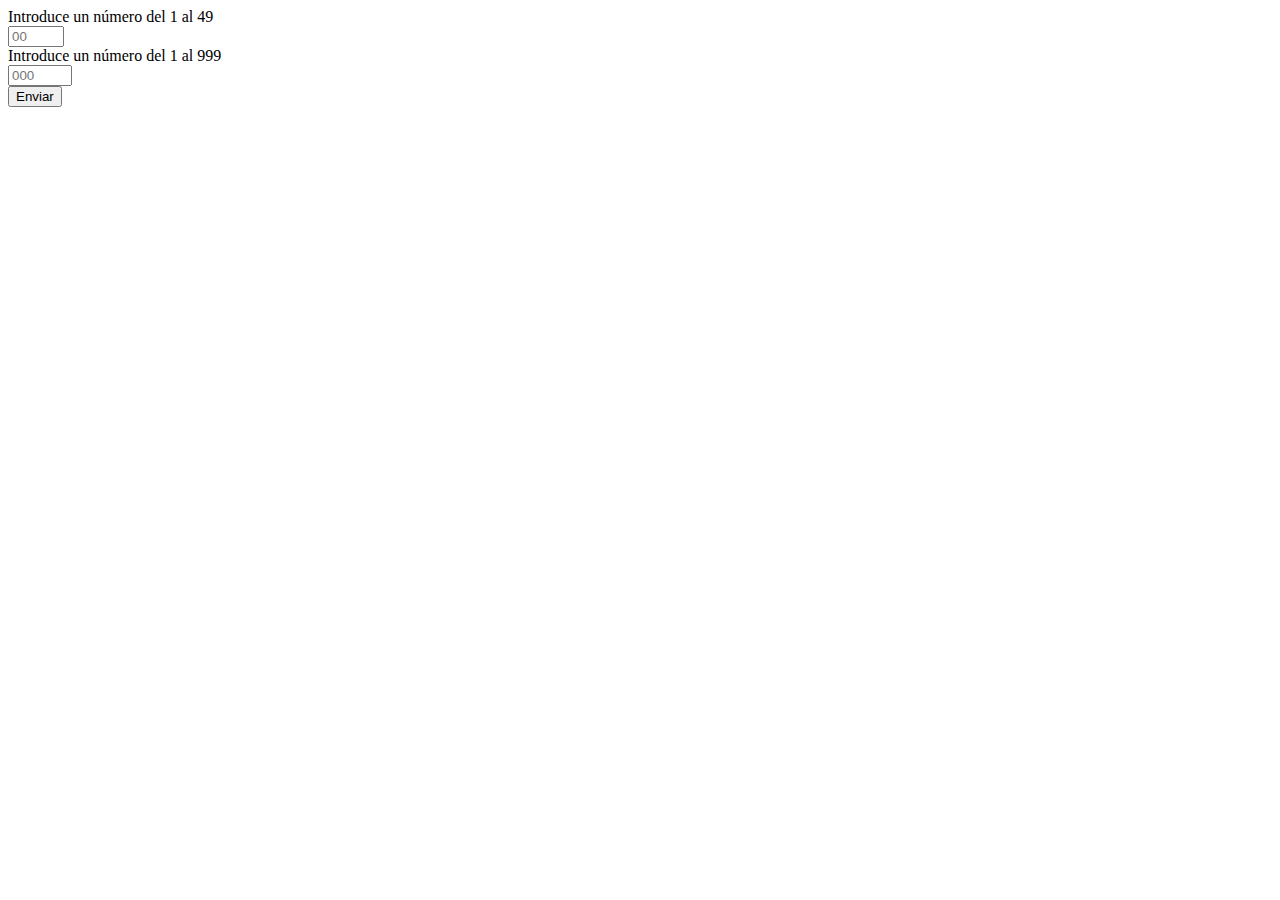
<file: EntornoServidorNuevo/Unidad3/ejercicios3.0/Unidad3/ejercicio3.7.2/index.html>
<!DOCTYPE html>
<html lang="en">
<head>
    <meta charset="UTF-8">
    <meta name="viewport" content="width=device-width, initial-scale=1.0">
    <title>Document</title>
</head>
<body>
    <form action="ejercicio.php" method="post" >
        <label for="numero"> Introduce un número del 1 al 49</label> <br>
        <input type="number" name="numero" placeholder="00" min="1" max="49" required><br>

        <label for="numero2">Introduce un número del 1 al 999</label><br>
        <input type="number" name="numero2" placeholder="000" min="1" max="999" required>
        <br>
        <button type="submit" name="boton">Enviar</button> 
    </form>

</body>
</html>
</file>
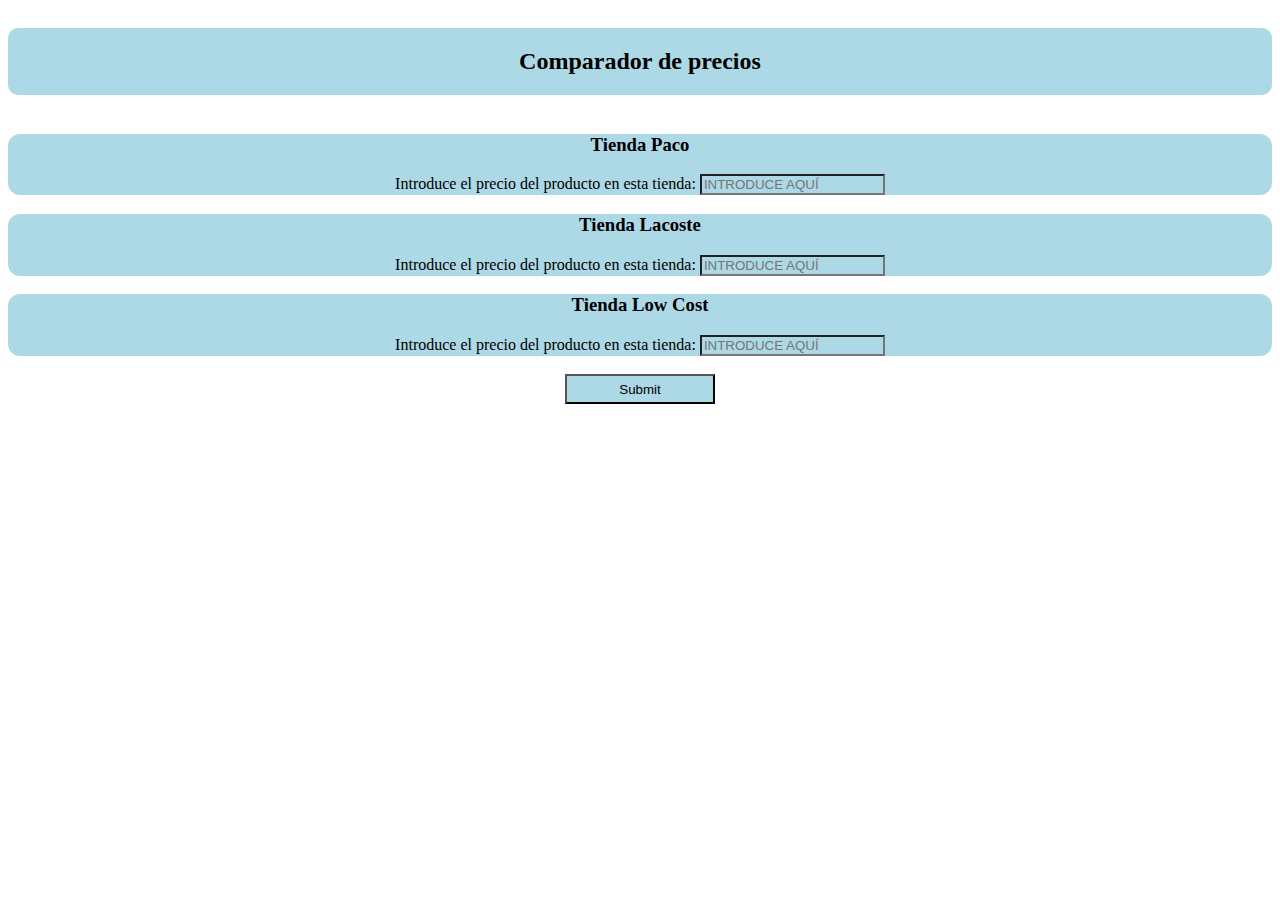
<file: EntornoServidorNuevo/Unidad3/ejercicios3.0/Unidad3/ejercicio3.7.4/index.html>
<!DOCTYPE html>
<html lang="en">
<head>
    <meta charset="UTF-8">
    <meta name="viewport" content="width=device-width, initial-scale=1.0">
    <title>Document</title>
    <link rel="stylesheet" href="style2.css">
</head>
<body>
    <h2>Comparador de precios</h2>
    <div class="tiendas">
        <form action="ejercicio.php" method="post">
        <div class="Tienda1">
            
            <h3>Tienda Paco</h3>
                <label for="precio">Introduce el precio del producto en esta tienda:</label>
                <input type="number" name="precio1" placeholder="INTRODUCE AQUÍ">
        </div>

        <div class="Tienda2">
            <h3>Tienda Lacoste</h3>
                <label for="precio">Introduce el precio del producto en esta tienda:</label>
                <input type="number" name="precio2" placeholder="INTRODUCE AQUÍ">
            
        </div>
    
        <div class="Tienda3" >
            <h3>Tienda Low Cost</h3>
                <label for="precio">Introduce el precio del producto en esta tienda:</label>
                <input type="number" name="precio3" placeholder="INTRODUCE AQUÍ">
    
        </div>
        <br>
        
            <input type="submit" name="boton" class="boton">
        </form>
        
    </div>
</body>
</html>
</file>
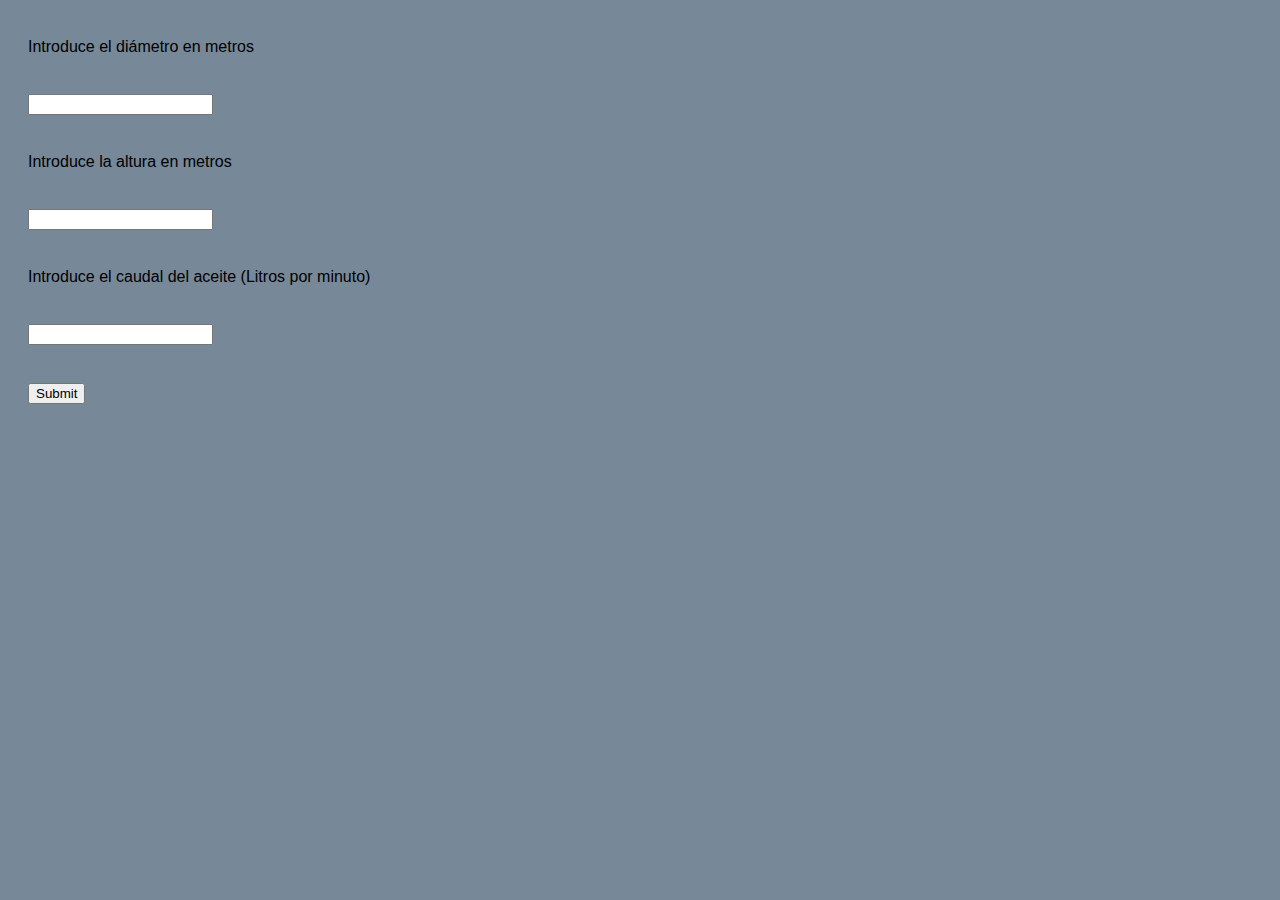
<file: EntornoServidorNuevo/Unidad3/ejercicios3.0/Unidad3/ejercicio3.7.5/index.html>
<!DOCTYPE html>
<html lang="en">
<head>
    <meta charset="UTF-8">
    <meta name="viewport" content="width=device-width, initial-scale=1.0">
    <title>Document</title>
    <link rel="stylesheet" href="style.css">
</head> 
<body>
    <form action="ejercicio5.php" method="post">
        <label for="diametro">Introduce el diámetro en metros</label><br>
        <input type="number" name="diametro"><br>

        <label for="altura">Introduce la altura en metros</label><br>
        <input type="number" name="altura"><br>

        <label for="caudal">Introduce el caudal del aceite (Litros por minuto)</label><br>
        <input type="number" name="caudal"><br>

        <input type="submit" name="boton">

    </form>
</body>
</html>
</file>
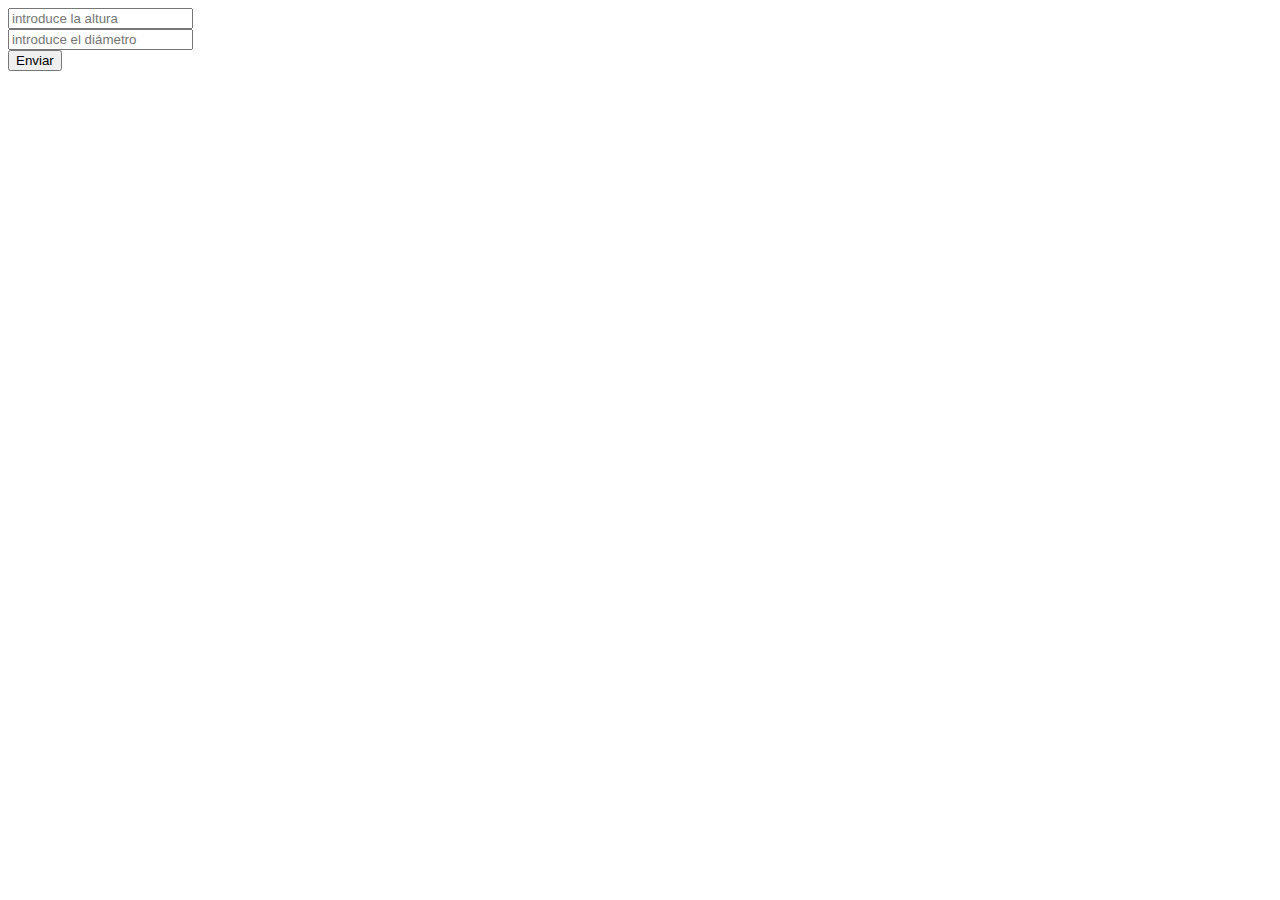
<file: EntornoServidorNuevo/Unidad3/ejercicios3.0/Unidad3/ejercicios3.7.1/index.html>
<!DOCTYPE html>
<html lang="en">
<head>
    <meta charset="UTF-8">
    <meta name="viewport" content="width=device-width, initial-scale=1.0">
    <title>Document</title>
</head>
<body>
    <form action="ejercicio1.php" method="get" >
        <input type="number" name="altura" placeholder="introduce la altura"><br>
        <input type="number" name="diametro" placeholder="introduce el diámetro"><br>
        <button type="submit" name="boton"> Enviar</button>
    </form>
</body>
</html>
</file>
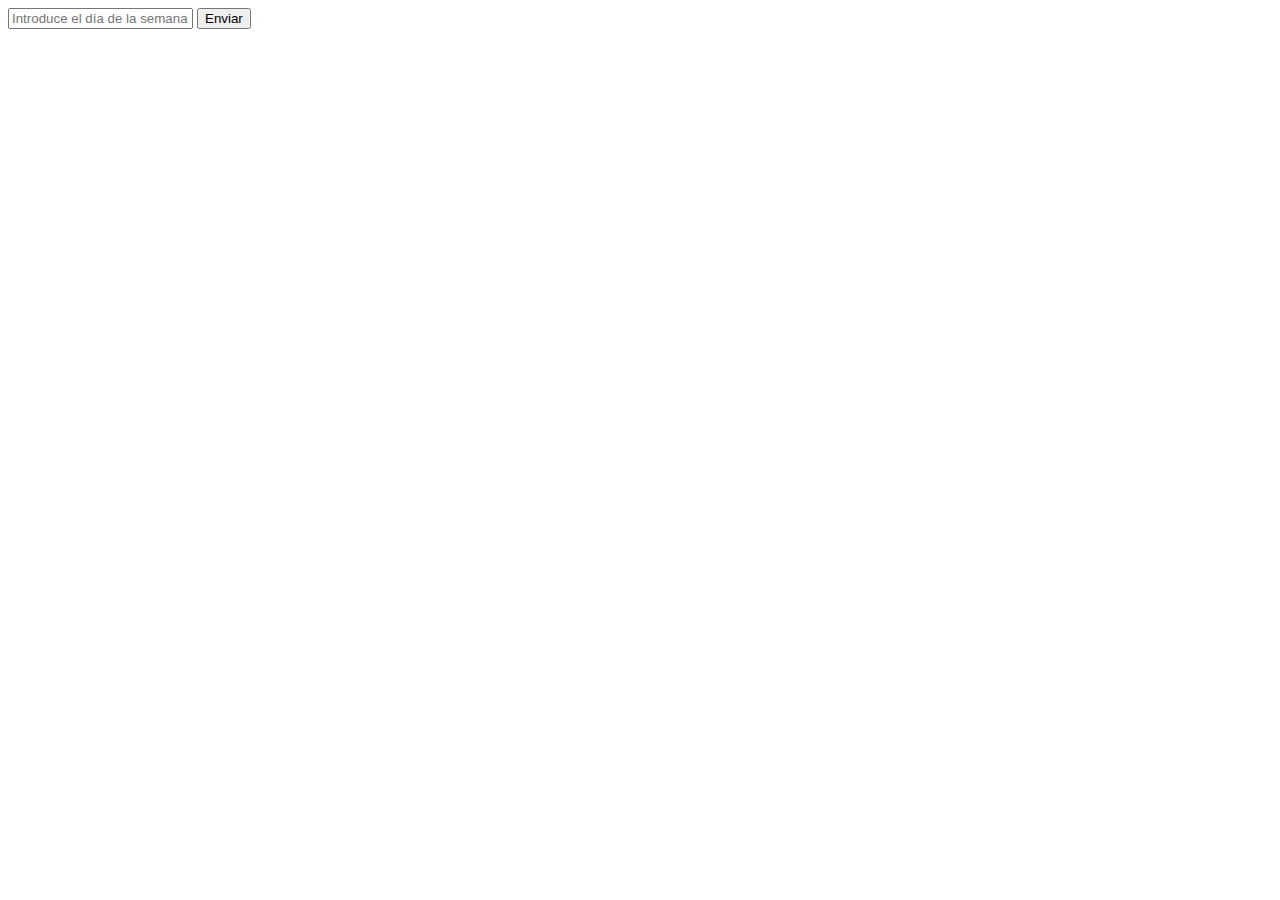
<file: EntornoServidorNuevo/Unidad3/ejercicios3.0/Unidad3/ejercicios4.2/ejercicio4.2.1/index.html>
<!DOCTYPE html>
<html lang="en">
<head>
    <meta charset="UTF-8">
    <meta name="viewport" content="width=device-width, initial-scale=1.0">
    <title>Document</title>
</head>
<body>
    <form action="ejercicio.php" method="$_GET"><input type="text" name="dia" placeholder="Introduce el día de la semana">
    <button type="submit">Enviar</button></form>
</body>
</html>
</file>
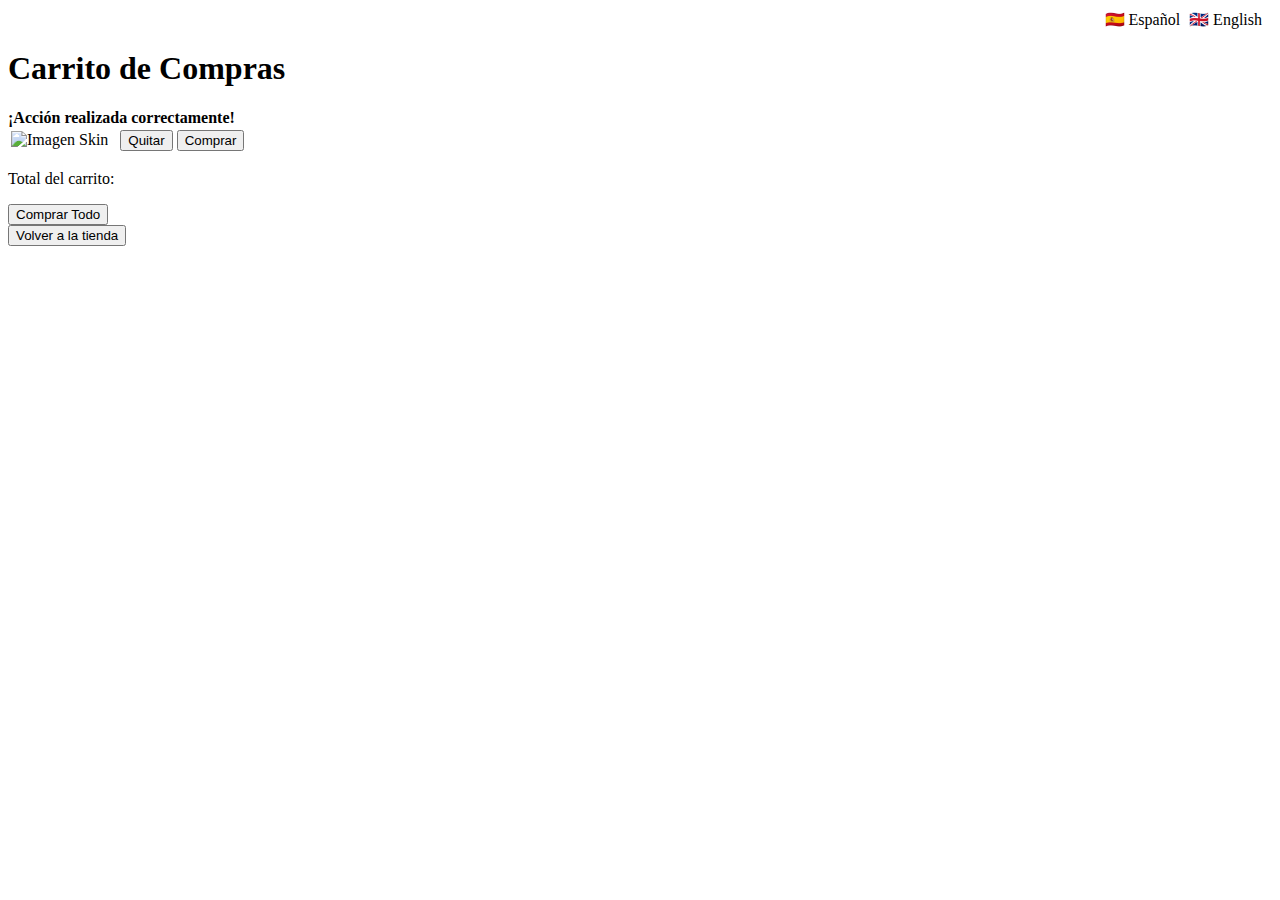
<file: Spring/proyectoFinal/demo/src/main/resources/templates/carrito.html>
<!DOCTYPE html>
<html xmlns:th="http://www.thymeleaf.org">
<head>
    <link rel="icon" type="image/png" th:href="@{/favicon.ico}">
    <meta charset="UTF-8">
    <title th:text="#{title.carrito}">Carrito de Compras</title>
    <link rel="stylesheet" type="text/css" th:href="@{/carrito.css}" />
</head>
<body>

<div class="language-switcher" style="text-align:right; margin:10px;">
    <a th:href="@{/carrito(lang='es')}" style="margin-right:5px;">🇪🇸 Español</a>
    <a th:href="@{/carrito(lang='en')}">🇬🇧 English</a>
</div>

<h1 th:text="#{title.carrito}">Carrito de Compras</h1>

<div class="carrito-container">

    <div th:if="${mensaje}" class="mensaje-carrito">
        <b th:text="${mensaje}">¡Acción realizada correctamente!</b>
    </div>

    <table>
       <tr th:each="skin : ${carrito}">
    <td><img th:src="@{${skin.imagenUrl}}" alt="Imagen Skin" width="80"></td>
    <td th:text="${skin.nombre}"></td>
    <td th:text="${skin.precio} + ' €'"></td>
    <td>
        <form th:action="@{/quitarCarrito}" method="post">
            <input type="hidden" th:name="id" th:value="${skin.id}" />
            <button type="submit" th:text="#{boton.quitar}">Quitar</button>
        </form>
    </td>
    <td>
        <form th:action="@{/comprarDelCarrito}" method="post">
            <input type="hidden" th:name="id" th:value="${skin.id}" />
            <button type="submit" th:text="#{boton.comprar}">Comprar</button>

        </form>
    </td>
</tr>
    
    </table>

    <p>
        <span class="total-label" th:text="#{total.carrito}">Total del carrito:</span>
        <span th:text="${totalCarrito} + ' €'"></span>
    </p>

    <form th:action="@{/comprarCarrito}" method="post">
        <button type="submit" th:text="#{boton.comprarTodo}">Comprar Todo</button>
    </form>

    <div class="menu-back">
        <a th:href="@{/comprar}">
            <button class="menu-back-btn" th:text="#{boton.volverTienda}">Volver a la tienda</button>
        </a>
    </div>

</div>
</body>
</html>
</file>
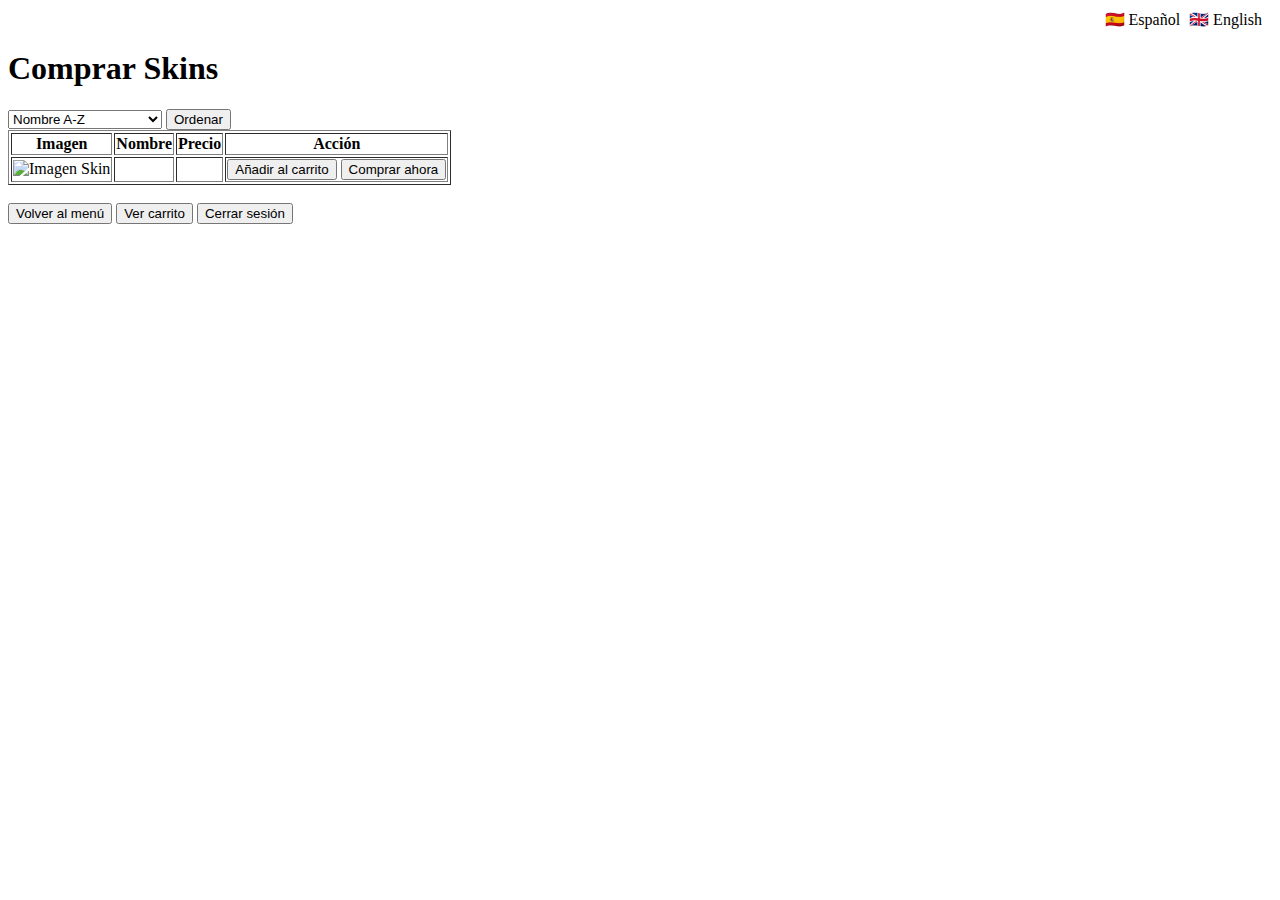
<file: Spring/proyectoFinal/demo/src/main/resources/templates/comprar.html>
<!DOCTYPE html>
<html xmlns:th="http://www.thymeleaf.org">
<head>
    <link rel="icon" type="image/x-icon" th:href="@{/favicon.ico}">
    <meta charset="UTF-8">
    <title th:text="#{title.comprar}">Comprar Skins - CS2 Skin Market</title>
    <link rel="stylesheet" th:href="@{/comprar.css}">
</head>
<body>
    <div class="language-switcher" style="text-align:right; margin:10px;">
        <a th:href="@{/comprar(lang='es')}" style="margin-right:5px;">🇪🇸 Español</a>
        <a th:href="@{/comprar(lang='en')}">🇬🇧 English</a>
    </div>

    <h1 th:text="#{title.comprar}">Comprar Skins</h1>

    <form th:action="@{/comprar}" method="get">
        <select name="orden">
            <option value="nombreAsc" th:text="#{select.nombreAsc}">Nombre A-Z</option>
            <option value="nombreDesc" th:text="#{select.nombreDesc}">Nombre Z-A</option>
            <option value="precioAsc" th:text="#{select.precioAsc}">Precio menor a mayor</option>
            <option value="precioDesc" th:text="#{select.precioDesc}">Precio mayor a menor</option>
        </select>
        <button type="submit" th:text="#{button.ordenar}">Ordenar</button>
    </form>

    <table border="1">
        <tr>
            <th th:text="#{table.header.imagen}">Imagen</th>
            <th th:text="#{table.header.nombre}">Nombre</th>
            <th th:text="#{table.header.precio}">Precio</th>
            <th th:text="#{table.header.accion}">Acción</th>
        </tr>
        <tr th:each="skin : ${skinsDisponibles}">
            <td><img th:src="@{${skin.imagenUrl}}" alt="Imagen Skin" width="80"></td>
            <td th:text="${skin.nombre}"></td>
            <td th:text="${skin.precio} + ' €'"></td>
            <td>
                <form th:action="@{/añadirCarrito}" method="post" style="display:inline">
                    <input type="hidden" name="id" th:value="${skin.id}" />
                    <button type="submit" th:text="#{button.añadirCarrito}">Añadir al carrito</button>
                </form>
                <form th:action="@{/comprar}" method="post" style="display:inline">
                    <input type="hidden" name="id" th:value="${skin.id}" />
                    <button type="submit" th:text="#{button.comprarAhora}">Comprar ahora</button>
                </form>
            </td>
        </tr>
    </table>

    <br>
    <div class="action-bar">
        <a th:href="@{/menu}">
            <button class="action-btn" th:text="#{button.volverMenu}">Volver al menú</button>
        </a>
        <a th:href="@{/carrito}">
            <button class="action-btn" th:text="#{button.verCarrito}">Ver carrito</button>
        </a>
        <form th:action="@{/logout}" method="post" style="display:inline">
            <button type="submit" class="menu-btn" th:text="#{button.cerrarSesion}">Cerrar sesión</button>
        </form>
    </div>
</body>
</html>
</file>
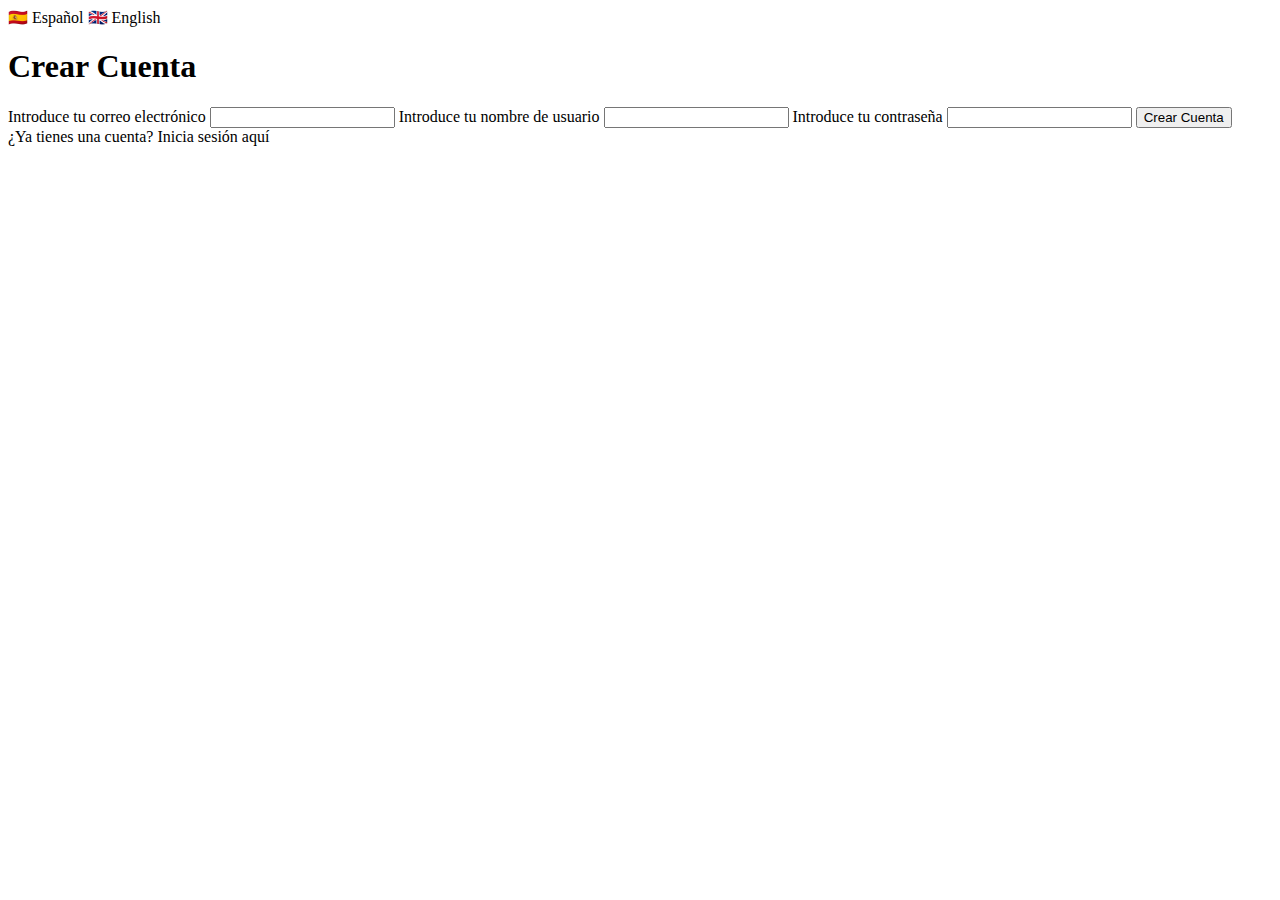
<file: Spring/proyectoFinal/demo/src/main/resources/templates/crearCuenta.html>
<!DOCTYPE html>
<html xmlns:th="http://www.thymeleaf.org">
<head>
    <meta charset="UTF-8">
    <link rel="stylesheet" type="text/css" th:href="@{/inicioDeSesion.css}" />
    <title th:text="#{title.crearCuenta}">Crear cuenta - CS2 Skin Market</title>
</head>
<body>
    <div class="language-switcher">
        <a th:href="@{/crearCuenta(lang='es')}">🇪🇸 Español</a>
        <a th:href="@{/crearCuenta(lang='en')}">🇬🇧 English</a>
    </div>

    <h1 th:text="#{title.crearCuenta}">Crear Cuenta</h1>

    <form th:action="@{/crearNuevaCuenta}" method="post">
        <label th:text="#{label.correo}">Introduce tu correo electrónico</label>
        <input type="email" th:placeholder="#{placeholder.correo}" name="correo" required>

        <label th:text="#{label.usuario}">Introduce tu nombre de usuario</label>
        <input type="text" th:placeholder="#{placeholder.usuario}" name="nombre" required>

        <label th:text="#{label.contrasena}">Introduce tu contraseña</label>
        <input type="password" th:placeholder="#{placeholder.contrasena}" name="contrasena" required minlength="4" maxlength="15">

        <button type="submit" th:text="#{boton.crearCuenta}">Crear Cuenta</button>
    </form>

    <div th:if="${error}" class="error-msg" th:text="${error}"></div>

    <div class="info-msg">
        <span th:text="#{info.Cuenta}">¿Ya tienes una cuenta?</span>
        <a th:href="@{/}" th:text="#{link.iniciaCuenta}">Inicia sesión aquí</a>
    </div>
</body>
</html>
</file>
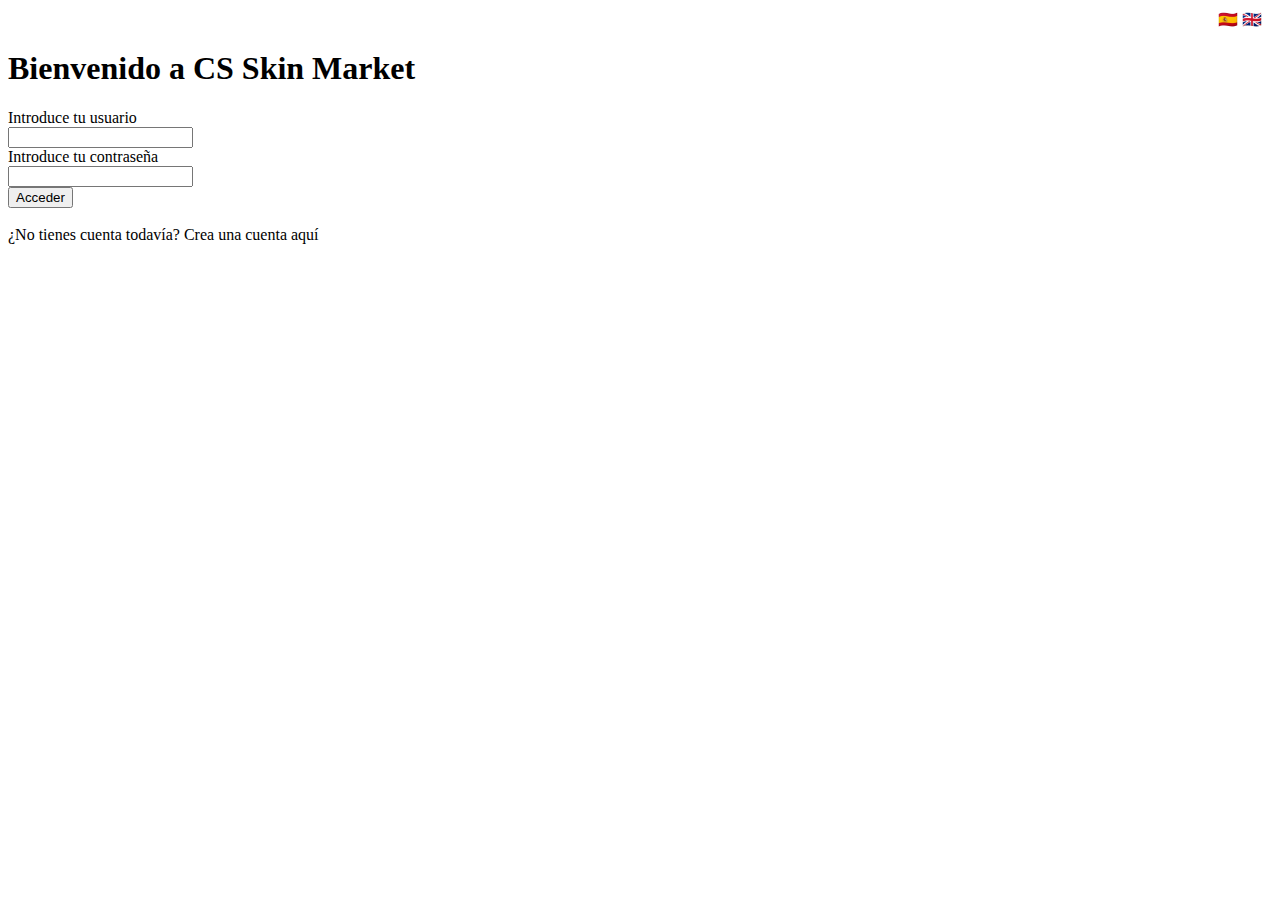
<file: Spring/proyectoFinal/demo/src/main/resources/templates/inicioDeSesion.html>
<!DOCTYPE html>
<html xmlns:th="http://www.thymeleaf.org">
<head>
    <link rel="icon" type="image/x-icon" th:href="@{/favicon.ico}">
    <meta charset="UTF-8">
    <link rel="stylesheet" type="text/css" th:href="@{/inicioDeSesion.css}" />
    <title th:text="#{title.inicioSesion}">Inicio De Sesion - CS Skin Market</title>
</head>
<body>
    <div class="language-switcher" style="text-align:right; margin:10px;">
    <a th:href="@{/(lang='es')}">🇪🇸</a>
    <a th:href="@{/(lang='en')}">🇬🇧</a>
</div>
    <h1 th:text="#{title.inicioSesion}">Bienvenido a CS Skin Market</h1>

    <form th:action="@{/iniciarSesion}" method="post">
        <label th:text="#{label.usuario}">Introduce tu usuario</label><br>
        <input type="text" th:placeholder="#{placeholder.usuario}" name="nombre" required><br>

        <label th:text="#{label.contrasena}">Introduce tu contraseña</label><br>
        <input type="password" th:placeholder="#{placeholder.contrasena}" name="contrasena" maxlength="20" required><br>

        <button type="submit" th:text="#{boton.acceder}" name="acceder">Acceder</button>
    </form>

    <div th:if="${error}" class="error-msg" th:text="${error}" style="color: red;"></div>

    <br>
    <div class="info-msg">
        <span th:text="#{info.noCuenta}">¿No tienes cuenta todavía?</span>
        <a th:href="@{/crearCuenta}" th:text="#{link.crearCuenta}">Crea una cuenta aquí</a>
    </div>
</body>
</html>
</file>
<file: EntornoServidorNuevo/Unidad3/ejercicios3.0/Unidad3/ejercicio3.7.4/style2.css>
body{
    display: flex;
    text-align: center;
    justify-content: center;
    flex-direction: column;
}
h2{
    text-align: center;
    align-items: center;
    background-color: lightblue;
    border-radius: 10px;
    padding-top: 20px;
    padding-bottom: 20px;
}
.boton{
    width: 150px;
    height: 30px;
    background-color: lightblue;
}
.tiendas div {
    background:lightblue;
    border-radius: 12px;

}
input[type="number"]{
    background-color: lightblue;
    color: black;
}
</file>
<file: EntornoServidorNuevo/Unidad3/ejercicios3.0/Unidad3/ejercicio3.7.5/style.css>
body {
            font-family: Arial, sans-serif;
            padding: 20px;
            background-color: lightslategrey;
        }

        label, input {
            display: block;
            margin: 10px 0;
        }

        input[type="submit"] {
            margin-top: 10px;
        }

        .resultado {
            margin-top: 15px;
            font-weight: bold;
        }
</file>
